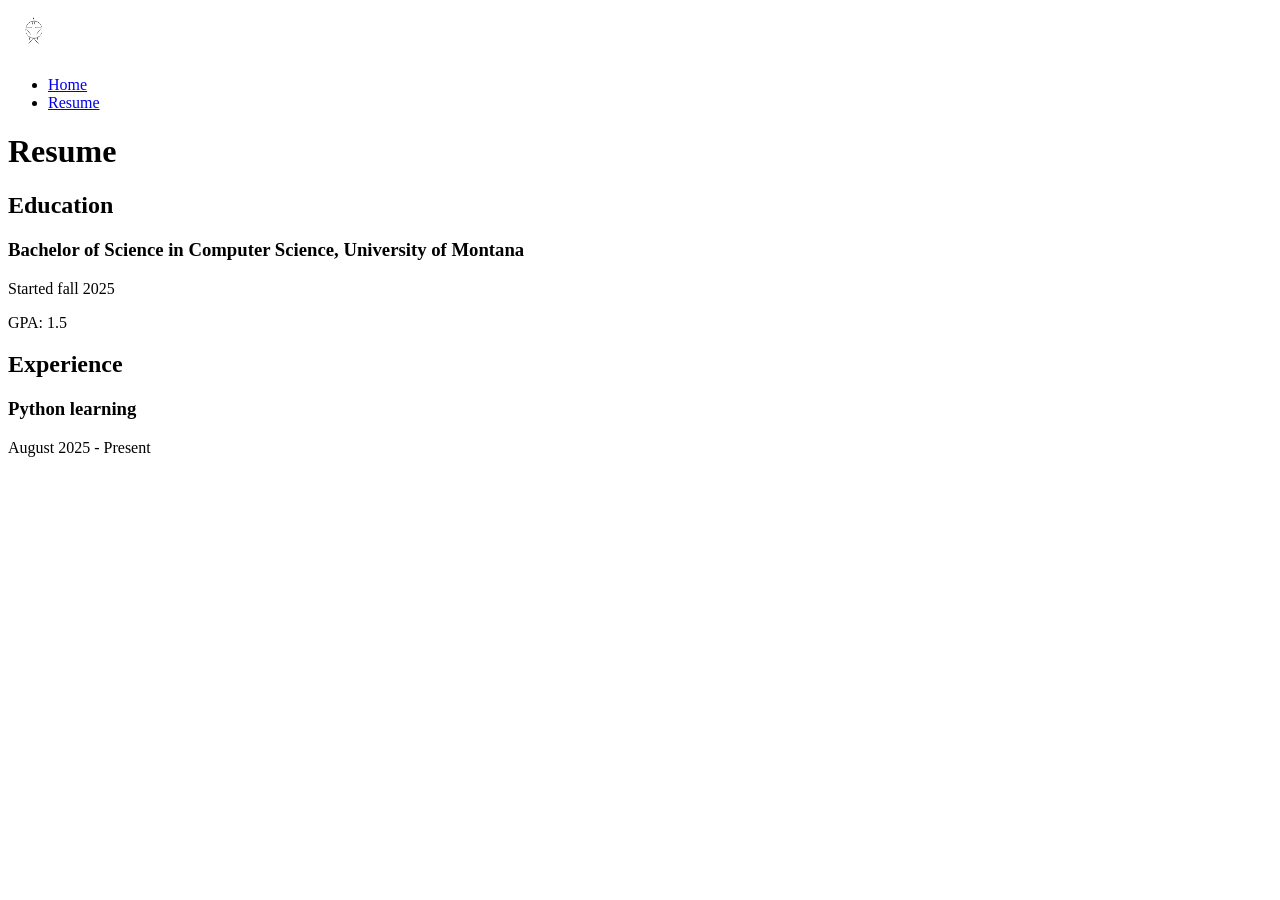
<file: resume.html>
<!doctype html>
<html lang="en">
  <head>
    <meta charset="utf-8" />
    <meta
      name="viewport"
      content="width=device-width, initial-scale=1, shrink-to-fit=no"
    />
    <title>Resume - Brentan Beyers Portfolio</title>
  </head>
  <body>
    <header>
      <img src="logo.png" width="48px" height="48px" />
      <nav>
        <ul>
          <li><a href="/">Home</a></li>
          <li><a href="resume.html">Resume</a></li>
        </ul>
      </nav>
    </header>
    <main>
      <h1>Resume</h1>
      <!------------Education Section------------>
      <section>
        <h2>Education</h2>
        <h3>
          <strong>Bachelor of Science in Computer Science</strong>, University
          of Montana
        </h3>
        <p>Started fall 2025</p>
        <p>GPA: 1.5</p>
      </section>
      <!------------Experience Section------------>
      <section>
        <h2>Experience</h2>
        <h3>
          <strong>Python learning</strong>
        </h3>
        <p>August 2025 - Present</p>
      </section>
    </main>
  </body>
</html>
</file>
